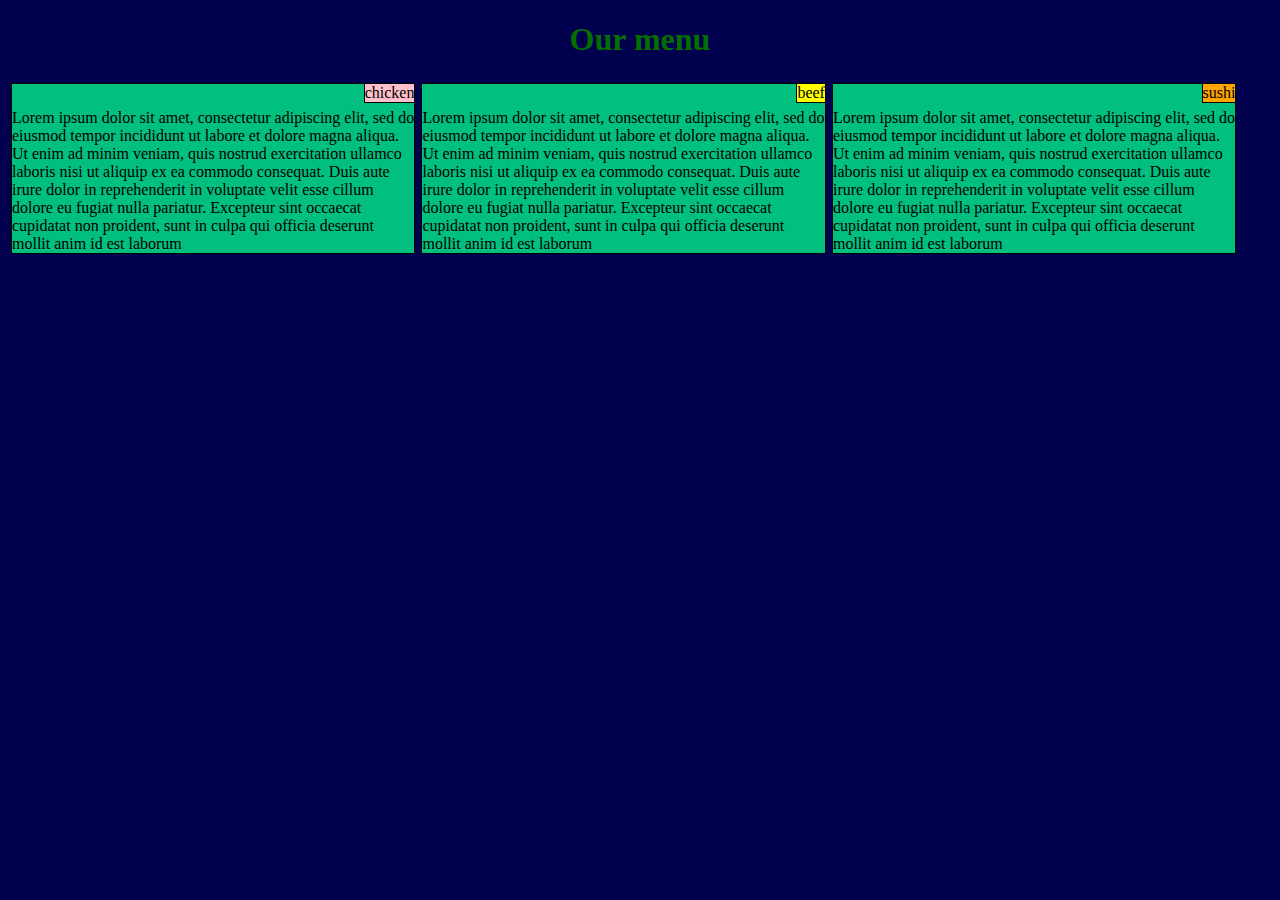
<file: mod2_sol/index.html>
<!DOCTYPE html>
<html>
    <head>
        <meta charset="utf-8">
        <title>Module 2 assignment</title>
        <link rel="stylesheet" href="css\styles.css">
    </head>
    <body>
        <h1>Our menu</h1>

        <section class="col-lg-4 col-md-6 col-sl-12">Lorem ipsum dolor sit amet, consectetur adipiscing elit, sed do eiusmod tempor 
            incididunt ut labore et dolore magna aliqua. Ut enim ad minim veniam, quis nostrud 
            exercitation ullamco laboris nisi ut aliquip ex ea commodo consequat. 
            Duis aute irure dolor in reprehenderit in voluptate velit esse cillum dolore eu fugiat nulla pariatur.
            Excepteur sint occaecat cupidatat non proident, sunt in culpa qui officia 
            deserunt mollit anim id est laborum<span id="chicken" class="section-title">chicken</span></section>
        
        <section class="col-lg-4 col-md-6 col-sl-12" >Lorem ipsum dolor sit amet, consectetur adipiscing elit, sed do eiusmod tempor 
            incididunt ut labore et dolore magna aliqua. Ut enim ad minim veniam, quis nostrud 
            exercitation ullamco laboris nisi ut aliquip ex ea commodo consequat. 
            Duis aute irure dolor in reprehenderit in voluptate velit esse cillum dolore eu fugiat nulla pariatur.
            Excepteur sint occaecat cupidatat non proident, sunt in culpa qui officia 
            deserunt mollit anim id est laborum<spans id="beef" class="section-title">beef</span></section>

        <section class="col-lg-4 col-sl-12 col-md-12">Lorem ipsum dolor sit amet, consectetur adipiscing elit, sed do eiusmod tempor 
            incididunt ut labore et dolore magna aliqua. Ut enim ad minim veniam, quis nostrud 
            exercitation ullamco laboris nisi ut aliquip ex ea commodo consequat. 
            Duis aute irure dolor in reprehenderit in voluptate velit esse cillum dolore eu fugiat nulla pariatur.
            Excepteur sint occaecat cupidatat non proident, sunt in culpa qui officia 
            deserunt mollit anim id est laborum<span id="sushi" class="section-title">sushi</span></section>
    </body>
</html>
</file>
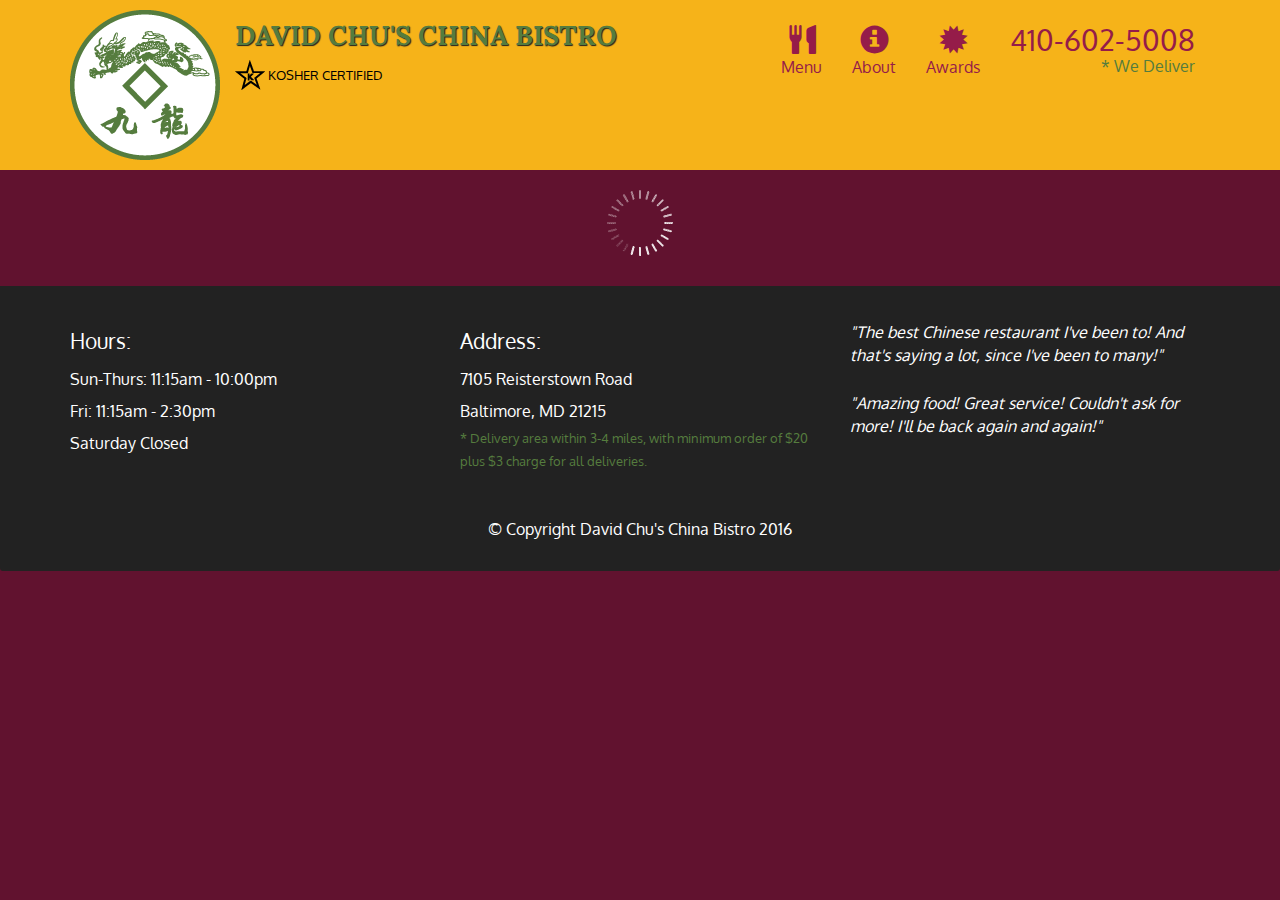
<file: mod5-solution/index.html>
<!doctype html>
<html lang="en">
  <head>
    <meta charset="utf-8">
    <meta http-equiv="X-UA-Compatible" content="IE=edge">
    <meta name="viewport" content="width=device-width, initial-scale=1">
    <title>David Chu's China Bistro</title>
    <link rel="stylesheet" href="css/bootstrap.min.css">
    <link rel="stylesheet" href="css/styles.css">
    <link href='https://fonts.googleapis.com/css?family=Oxygen:400,300,700' rel='stylesheet' type='text/css'>
    <link href='https://fonts.googleapis.com/css?family=Lora' rel='stylesheet' type='text/css'>
  </head>
<body>
  <header>
    <nav id="header-nav" class="navbar navbar-default">
      <div class="container">
        <div class="navbar-header">
          <a href="index.html" class="pull-left visible-md visible-lg">
            <div id="logo-img" alt="Logo image"></div>
          </a>

          <div class="navbar-brand">
            <a href="index.html"><h1>David Chu's China Bistro</h1></a>
            <p>
              <img src="images/star-k-logo.png" alt="Kosher certification">
              <span>Kosher Certified</span>
            </p>
          </div>

          <button id="navbarToggle" type="button" class="navbar-toggle collapsed" data-toggle="collapse" data-target="#collapsable-nav" aria-expanded="false">
            <span class="sr-only">Toggle navigation</span>
            <span class="icon-bar"></span>
            <span class="icon-bar"></span>
            <span class="icon-bar"></span>
          </button>
        </div>
        
        <div id="collapsable-nav" class="collapse navbar-collapse">
           <ul id="nav-list" class="nav navbar-nav navbar-right">
            <li id="navHomeButton" class="visible-xs active">
              <a href="index.html">
                <span class="glyphicon glyphicon-home"></span> Home</a>
            </li>
            <li id="navMenuButton">
              <a href="#" onclick="$dc.loadMenuCategories();">
                <span class="glyphicon glyphicon-cutlery"></span><br class="hidden-xs"> Menu</a>
            </li>
            <li>
              <a href="#">
                <span class="glyphicon glyphicon-info-sign"></span><br class="hidden-xs"> About</a>
            </li>
            <li>
              <a href="#">
                <span class="glyphicon glyphicon-certificate"></span><br class="hidden-xs"> Awards</a>
            </li>
            <li id="phone" class="hidden-xs">
              <a href="tel:410-602-5008">
                <span>410-602-5008</span></a><div>* We Deliver</div>
            </li>
          </ul><!-- #nav-list -->
        </div><!-- .collapse .navbar-collapse -->
      </div><!-- .container -->
    </nav><!-- #header-nav -->
  </header>

  <div id="call-btn" class="visible-xs">
    <a class="btn" href="tel:410-602-5008">
    <span class="glyphicon glyphicon-earphone"></span>
    410-602-5008
    </a>
  </div>
  <div id="xs-deliver" class="text-center visible-xs">* We Deliver</div>

  <div id="main-content" class="container"></div>

  <footer class="panel-footer">
    <div class="container">
      <div class="row">
        <section id="hours" class="col-sm-4">
          <span>Hours:</span><br>
          Sun-Thurs: 11:15am - 10:00pm<br>
          Fri: 11:15am - 2:30pm<br>
          Saturday Closed
          <hr class="visible-xs">
        </section>
        <section id="address" class="col-sm-4">
          <span>Address:</span><br>
          7105 Reisterstown Road<br>
          Baltimore, MD 21215
          <p>* Delivery area within 3-4 miles, with minimum order of $20 plus $3 charge for all deliveries.</p>
          <hr class="visible-xs">
        </section>
        <section id="testimonials" class="col-sm-4">
          <p>"The best Chinese restaurant I've been to! And that's saying a lot, since I've been to many!"</p>
          <p>"Amazing food! Great service! Couldn't ask for more! I'll be back again and again!"</p>
        </section>
      </div>
      <div class="text-center">&copy; Copyright David Chu's China Bistro 2016</div>
    </div>
  </footer>

  <!-- jQuery (Bootstrap JS plugins depend on it) -->
  <script src="js/jquery-2.1.4.min.js"></script>
  <script src="js/bootstrap.min.js"></script>
  <script src="js/ajax-utils.js"></script>
  <script src="js/script.js"></script>
</body>
</html>
</file>
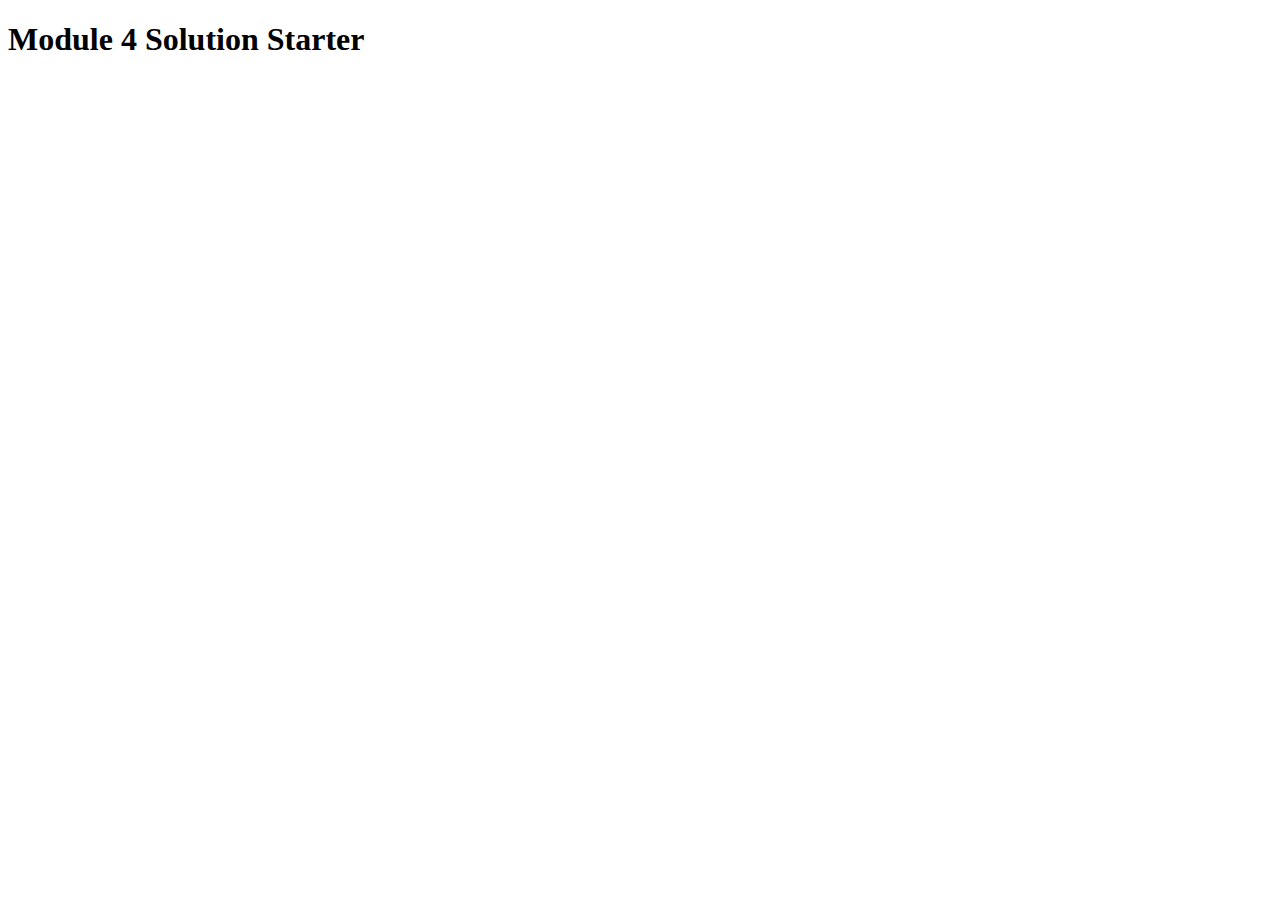
<file: solution4/index.html>
<!DOCTYPE html>
<html>
<head>
  <meta charset="utf-8">
  <title>Module 4 Solution Starter</title>
  <script>
    var names = []; // DO NOT REMOVE
  </script>
  <script src="speakhello.js"></script>
  <script src="saygoodbye.js"></script>
  <script src="script.js"></script>
</head>
<body>
  <h1>Module 4 Solution Starter</h1>
</body>
</html>
</file>
<file: mod5-solution/css/styles.css>
body {
  font-size: 16px;
  color: #fff;
  background-color: #61122f;
  font-family: 'Oxygen', sans-serif;
}

/** HEADER **/
#header-nav {
  background-color: #f6b319;
  border-radius: 0;
  border: 0;
}

#logo-img {
  background: url('../images/restaurant-logo_large.png') no-repeat;
  width: 150px;
  height: 150px;
  margin: 10px 15px 10px 0;
}

.navbar-brand {
  padding-top: 25px;
}
.navbar-brand h1 { /* Restaurant name */
  font-family: 'Lora', serif;
  color: #557c3e;
  font-size: 1.5em;
  text-transform: uppercase;
  font-weight: bold;
  text-shadow: 1px 1px 1px #222;
  margin-top: 0;
  margin-bottom: 0;
  line-height: .75;
}
.navbar-brand a:hover, .navbar-brand a:focus {
  text-decoration: none;
}
.navbar-brand p { /* Kosher cert */
  color: #000;
  text-transform: uppercase;
  font-size: .7em;
  margin-top: 15px;
}
.navbar-brand p span { /* Star-K */
  vertical-align: middle;
}

#nav-list {
  margin-top: 10px;
}
#nav-list a {
  color: #951C49;
  text-align: center;
}
#nav-list a:hover {
  background: #E7E7E7;
}
#nav-list a span {
  font-size: 1.8em;
}

#phone {
  margin-top: 5px;
}
#phone a { /* Phone number */
  text-align: right;
  padding-bottom: 0;
}
#phone div { /* We Deliver */
  color: #557c3e;
  text-align: right;
  padding-right: 15px;
}

.navbar-header button.navbar-toggle, .navbar-header .icon-bar {
  border: 1px solid #61122f;
}
.navbar-header button.navbar-toggle {
  clear: both;
  margin-top: -30px;
}
/* END HEADER */

/* FOOTER */
.panel-footer {
  margin-top: 30px;
  padding-top: 35px;
  padding-bottom: 30px;
  background-color: #222;
  border-top: 0;
}
.panel-footer div.row {
  margin-bottom: 35px;
}
#hours, #address {
  line-height: 2;
}
#hours > span, #address > span {
  font-size: 1.3em;
}
#address p {
  color: #557c3e;
  font-size: .8em;
  line-height: 1.8;
}
#testimonials {
  font-style: italic;
}
#testimonials p:nth-child(2) {
  margin-top: 25px;
}
/* END FOOTER */



/* HOME PAGE */
.container .jumbotron {
  box-shadow: 0 0 50px #3F0C1F;
  border: 2px solid #3F0C1F;
}

#menu-tile, #specials-tile, #map-tile {
  height: 250px;
  width: 100%;
  margin-bottom: 15px;
  position: relative;
  border: 2px solid #3F0C1F;
  overflow: hidden;
}
#menu-tile:hover, #specials-tile:hover, #map-tile:hover {
  box-shadow: 0 1px 5px 1px #cccccc;
}
#menu-tile {
  background: url('../images/menu-tile.jpg') no-repeat;
  background-position: center;
}
#specials-tile {
  background: url('../images/specials-tile.jpg') no-repeat;
  background-position: center;
}
#menu-tile span, #specials-tile span, #map-tile span {
  position: absolute;
  bottom: 0;
  right: 0;
  width: 100%;
  text-align: center;
  font-size: 1.6em;
  text-transform: uppercase;
  background-color: #000;
  color: #fff;
  opacity: .8;
}
/* END HOME PAGE */

/* MENU CATEGORIES PAGE */
.category-tile { 
  position: relative;
  border: 2px solid #3F0C1F;
  overflow: hidden;
  width: 200px;
  height: 200px;
  margin: 0 auto 15px;
}
.category-tile span {
  position: absolute;
  bottom: 0;
  right: 0;
  width: 100%;
  text-align: center;
  font-size: 1.2em;
  text-transform: uppercase;
  background-color: #000;
  color: #fff;
  opacity: .8;
}
.category-tile:hover {
  box-shadow: 0 1px 5px 1px #cccccc;
}

#menu-categories-title + div {
  margin-bottom: 50px;
}
/* END MENU CATEGORIES PAGE */

/* SINGLE CATEGORY PAGE */
.menu-item-tile {
  margin-bottom: 25px;
}
.menu-item-tile hr {
  width: 80%;
}
.menu-item-tile .menu-item-price {
  font-size: 1.1em;
  text-align: right;
  margin-top: -15px;
  margin-right: -15px;
}
.menu-item-tile .menu-item-price span {
  font-size: .6em;
}
.menu-item-photo {
  position: relative;
  border: 2px solid #3F0C1F; 
  overflow: hidden;
  padding: 0;
  margin-right: -15px;
  margin-left: auto;
  margin-bottom: 20px;
  max-width: 250px;
}
.menu-item-photo div {
  position: absolute;
  bottom: 0;
  right: 0;
  width: 80px;
  background-color: #557c3e;
  text-align: center;
}
.menu-item-description {
  padding-right: 30px;
}
h3.menu-item-title {
  margin: 0 0 10px;
}
.menu-item-details {
  font-size: .9em;
  font-style: italic;
}
/* END SINGLE CATEGORY PAGE */


/********** Large devices only **********/
@media (min-width: 1200px) {
  .container .jumbotron {
    background: url('../images/jumbotron_1200.jpg') no-repeat;
    height: 675px;
  }
}

/********** Medium devices only **********/
@media (min-width: 992px) and (max-width: 1199px) {
  /* Header */
  #logo-img {
    background: url('../images/restaurant-logo_medium.png') no-repeat;
    width: 100px;
    height: 100px;
    margin: 5px 5px 5px 0;
  }
  /* End Header */

  /* Home Page */
  .container .jumbotron {
    background: url('../images/jumbotron_992.jpg') no-repeat;
    height: 558px;
  }
  /* End Home Page */
}

/********** Small devices only **********/
@media (min-width: 768px) and (max-width: 991px) {
  /* Home Page */
  .container .jumbotron {
    background: url('../images/jumbotron_768.jpg') no-repeat;
    height: 432px;
  }
  /* End Home Page */
}

/********** Extra small devices only **********/
@media (max-width: 767px) {
  /* Header */
  .navbar-brand {
    padding-top: 10px;
    height: 80px;
  }
  .navbar-brand h1 { /* Restaurant name */
    padding-top: 10px;
    font-size: 5vw; /* 1vw = 1% of viewport width */
  }
  .navbar-brand p { /* Kosher cert */
    font-size: .6em;
    margin-top: 12px;
  }
  .navbar-brand p img { /* Star-K */
    height: 20px;
  }

  #collapsable-nav a { /* Collapsed nav menu text */
    font-size: 1.2em;
  }
  #collapsable-nav a span { /* Collapsed nav menu glyph */
    font-size: 1em;
    margin-right: 5px;
  }

  #call-btn > a {
    font-size: 1.5em;
    display: block;
    margin: 0 20px;
    padding: 10px;
    border: 2px solid #fff;
    background-color: #f6b319;
    color: #951c49;
  }
  #xs-deliver {
    margin-top: 5px;
    font-size: .7em;
    letter-spacing: .1em;
    text-transform: uppercase;
  }
  /* End Header */

  /* Footer */
  .panel-footer section {
    margin-bottom: 30px;
    text-align: center;
  }
  .panel-footer section:nth-child(3) {
    margin-bottom: 0; /* margin already exists on the whole row */
  }
  .panel-footer section hr {
    width: 50%;
  }
  /* End Footer */

  /* Home Page */
  .container .jumbotron {
    margin-top: 30px;
    padding: 0;
  }
  #menu-tile, #specials-tile {
    width: 360px;
    margin: 0 auto 15px;
  }

  .menu-item-photo {
    margin-right: auto;
  }
  .menu-item-tile .menu-item-price {
    text-align: center;
  }
  .menu-item-description {
    text-align: center;;
  }
}


/********** Super extra small devices Only :-) (e.g., iPhone 4) **********/
@media (max-width: 479px) {
  /* Header */
  .navbar-brand h1 { /* Restaurant name */
    padding-top: 5px;
    font-size: 6vw;
  }
  /* End Header */
  
  /* Home page */
  #menu-tile, #specials-tile {
    width: 280px;
    margin: 0 auto 15px;
  }

  .col-xxs-12 {
    position: relative;
    min-height: 1px;
    padding-right: 15px;
    padding-left: 15px;
    float: left;
    width: 100%;
  }
}
</file>
